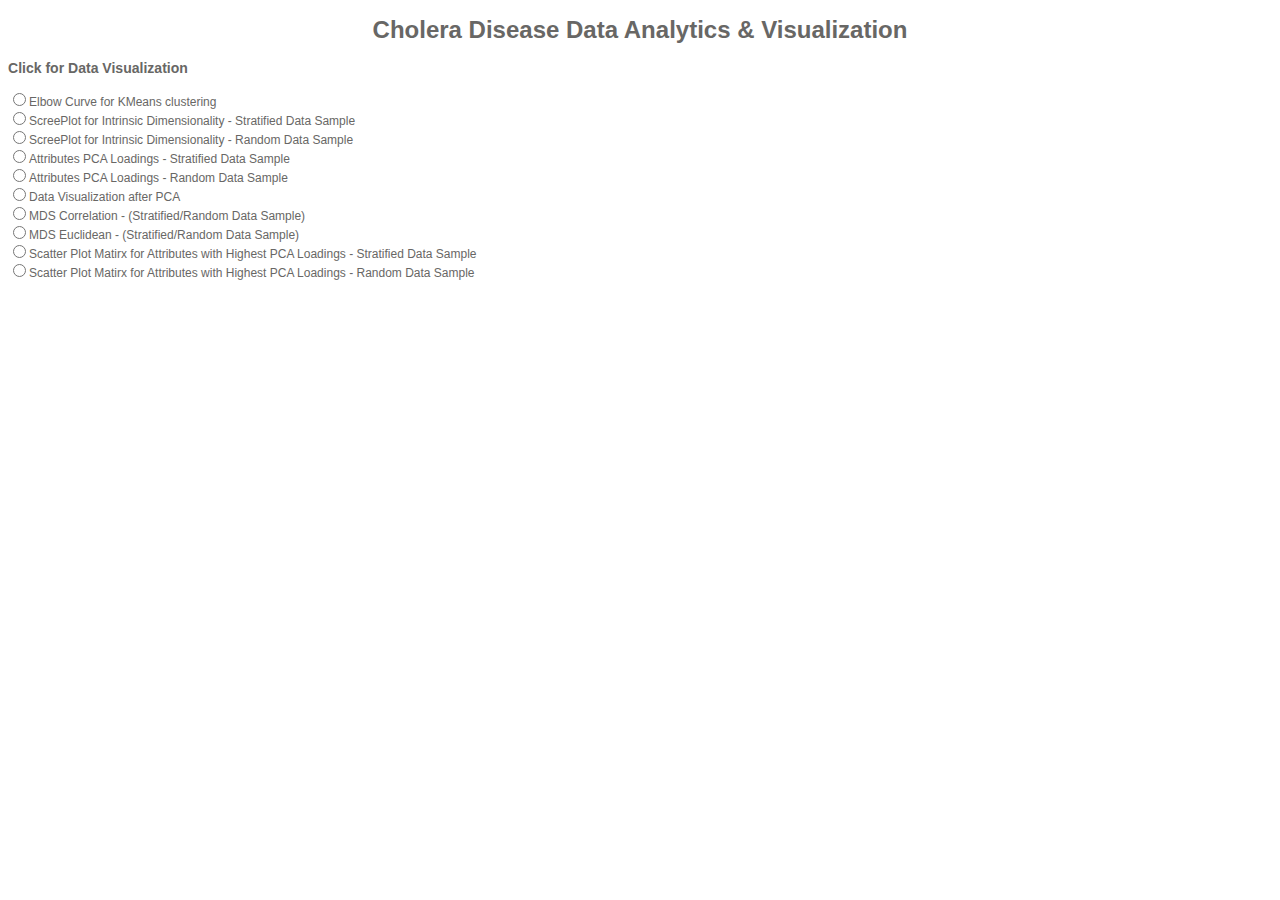
<file: Lab 2/index.html>
<!DOCTYPE html>
<style>
body {
    background-color: none;
}
.axis path,
.axis line {
    fill: none;
    stroke: #eee;
    shape-rendering: crispEdges;
}
 
.axis text {
    font-family: sans-serif;
    font-size: 11px;
}
 
.loading {
    font-family: sans-serif;
    font-size: 15px;
}
 
.circle {
    fill: #222;
}

body {
    font-family:"Helvetica Neue";
    color: #686765;
}
.name {
    float:right;
    color:#27aae1;
}
.axis {
    fill: none;
    stroke: #AAA;
    stroke-width: 1px;
}
text {
    stroke: none;
    fill: black;
    font-size: 1.2em;
    font-family:"Helvetica Neue"
}
.label {
    fill: #414241;
}
.node {
    cursor:pointer;
}
.dot {
    opacity: .7;
    cursor: pointer;
}

svg {
  font: 10px sans-serif;
  padding: 10px;
}

.axis,
.frame {
  shape-rendering: crispEdges;
}

.axis line {
  stroke: #ddd;
}

.axis path {
  display: none;
}

.cell text {
  font-weight: bold;
  text-transform: capitalize;
}

.frame {
  fill: none;
  stroke: #aaa;
}

circle {
  fill-opacity: .7;
}

circle.hidden {
  fill: #ccc !important;
}

.extent {
  fill: #000;
  fill-opacity: .125;
  stroke: #fff;
}

body { font: 12px Arial;}

path { 
    stroke: steelblue;
    stroke-width: 2;
    fill: none;
}

.axis path,
.axis line {
    fill: none;
    stroke: grey;
    stroke-width: 1;
    shape-rendering: crispEdges;
}

</style>
<html lang="en">

<head>
    <meta charset="utf-8">
    <title>Visualization Lab 2</title>
    <meta name="description" content="Visualization Lab 2"/>
    <meta http-equiv="content-type" content="text/html; charset=UTF-8"/>
    <script type="text/javascript" src="http://d3js.org/d3.v3.min.js"></script>
    <script src="static/plots.js"></script>
	
    <div style="height:50px" id="header" align="center">
        <div id="logo">
            <div id="logo_text">
                <!-- class="logo_colour", allows you to change the colour of the text -->
                <center><h1>Cholera Disease Data Analytics & Visualization</h1></center>
            </div>
        </div>

		<div align="left">
			<h3>Click for Data Visualization</h3>
			<form action="">
			  <input type="radio" name="reduction" onclick="plot_kmean()">Elbow Curve for KMeans clustering<br>
			  <input type="radio" name="reduction" onclick="plot_scr_ada()">ScreePlot for Intrinsic Dimensionality - Stratified Data Sample<br>
			  <input type="radio" name="reduction" onclick="plot_scr_rnd()">ScreePlot for Intrinsic Dimensionality - Random Data Sample<br>
			  <input type="radio" name="reduction" onclick="plot_rms_ada()">Attributes PCA Loadings - Stratified Data Sample<br>
			  <input type="radio" name="reduction" onclick="plot_rms_rnd()">Attributes PCA Loadings - Random Data Sample<br>
			  <input type="radio" name="reduction" onclick="plot_values_pca()">Data Visualization after PCA<br>
			  <input type="radio" name="reduction" onclick="plot_values_eud()">MDS Correlation - (Stratified/Random Data Sample)<br>
			  <input type="radio" name="reduction" onclick="plot_values_cor()">MDS Euclidean - (Stratified/Random Data Sample)<br>
			  <input type="radio" name="reduction" onclick="plot_attributes_ada()">Scatter Plot Matirx for Attributes with Highest PCA Loadings - Stratified Data Sample<br>
			  <input type="radio" name="reduction" onclick="plot_attributes_rnd()">Scatter Plot Matirx for Attributes with Highest PCA Loadings - Random Data Sample<br>
			</form>
		</div>
	
		<div id="scatter-load"/>
	</div>    
</head>
</html>
</file>
